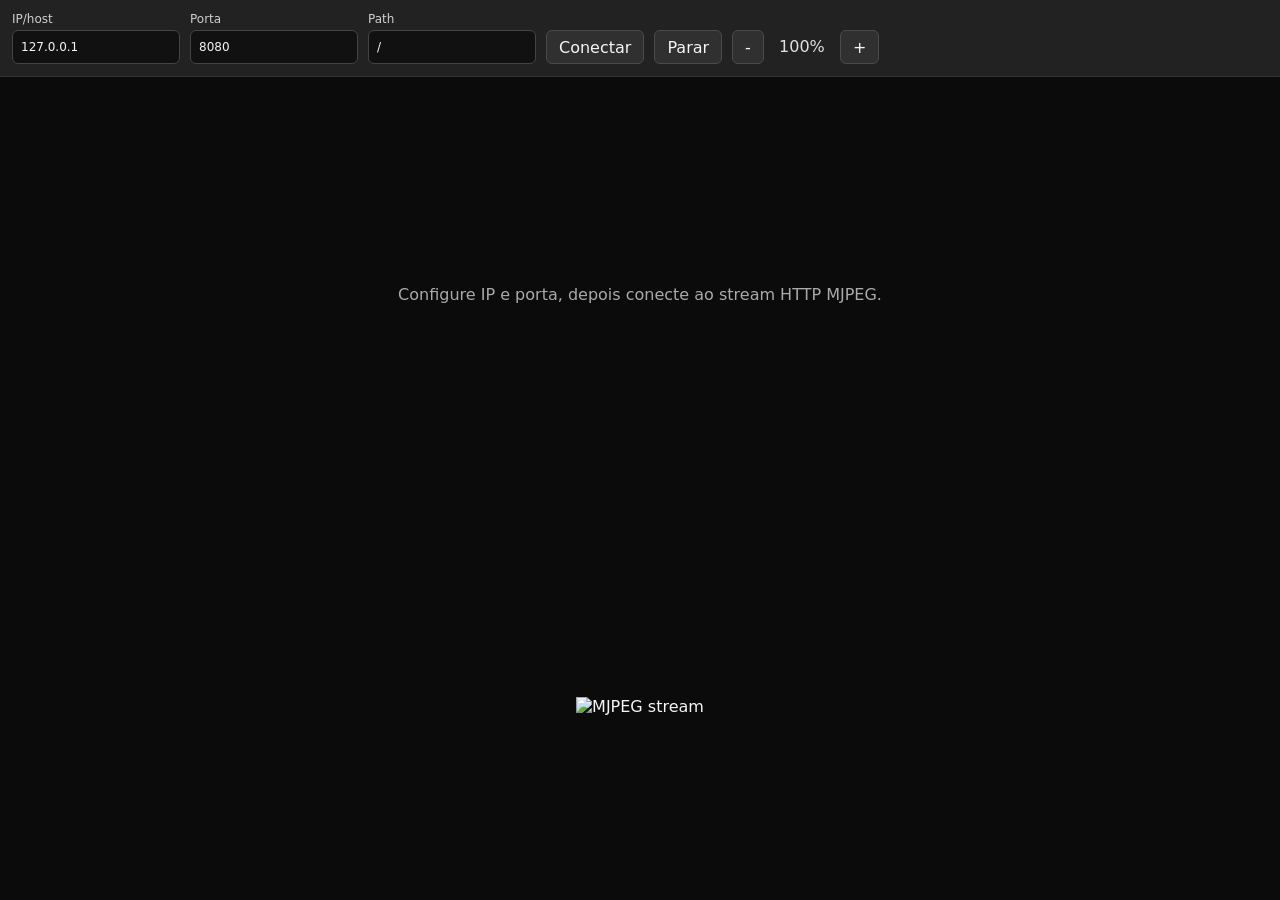
<file: viewer.html>
<!doctype html>
<html lang="pt-BR">
<head>
  <meta charset="utf-8">
  <meta name="viewport" content="width=device-width, initial-scale=1">
  <title>MJPEG Stream Viewer</title>
  <style>
    :root {
      color-scheme: light dark;
      font-family: system-ui, -apple-system, BlinkMacSystemFont, "Segoe UI", sans-serif;
      background: #111;
      color: #f5f5f5;
    }

    * {
      box-sizing: border-box;
    }

    body {
      margin: 0;
      min-height: 100vh;
      display: grid;
      grid-template-rows: auto 1fr;
      background: #151515;
    }

    .toolbar {
      display: flex;
      flex-wrap: wrap;
      align-items: end;
      gap: 10px;
      padding: 12px;
      background: #222;
      border-bottom: 1px solid #333;
    }

    label {
      display: grid;
      gap: 4px;
      font-size: 12px;
      color: #cfcfcf;
    }

    input {
      height: 34px;
      min-width: 110px;
      padding: 6px 8px;
      border: 1px solid #444;
      border-radius: 6px;
      background: #111;
      color: #f5f5f5;
      font: inherit;
    }

    input[name="path"] {
      min-width: 80px;
    }

    button {
      height: 34px;
      padding: 0 12px;
      border: 1px solid #4b4b4b;
      border-radius: 6px;
      background: #303030;
      color: #f5f5f5;
      font: inherit;
      cursor: pointer;
    }

    button:hover {
      background: #3b3b3b;
    }

    .zoom-value {
      min-width: 56px;
      text-align: center;
      color: #e0e0e0;
      line-height: 34px;
    }

    .stage {
      overflow: auto;
      display: grid;
      place-items: center;
      min-height: 0;
      background: #0b0b0b;
    }

    .stream {
      display: block;
      max-width: none;
      transform-origin: center center;
      image-rendering: auto;
    }

    .empty {
      color: #aaa;
      padding: 24px;
      text-align: center;
    }
  </style>
</head>
<body>
  <form class="toolbar" id="stream-form">
    <label>
      IP/host
      <input name="host" value="127.0.0.1" autocomplete="off">
    </label>
    <label>
      Porta
      <input name="port" value="8080" inputmode="numeric" autocomplete="off">
    </label>
    <label>
      Path
      <input name="path" value="/" autocomplete="off">
    </label>
    <button type="submit">Conectar</button>
    <button type="button" id="disconnect">Parar</button>
    <button type="button" id="zoom-out">-</button>
    <span class="zoom-value" id="zoom-value">100%</span>
    <button type="button" id="zoom-in">+</button>
  </form>

  <main class="stage" id="stage">
    <div class="empty" id="empty">Configure IP e porta, depois conecte ao stream HTTP MJPEG.</div>
    <img class="stream" id="stream" alt="MJPEG stream" hidden>
  </main>

  <script>
    const form = document.getElementById('stream-form');
    const stream = document.getElementById('stream');
    const empty = document.getElementById('empty');
    const zoomValue = document.getElementById('zoom-value');
    const zoomIn = document.getElementById('zoom-in');
    const zoomOut = document.getElementById('zoom-out');
    const disconnect = document.getElementById('disconnect');

    let zoom = 1;

    function normalizePath(path) {
      if (!path) return '/';
      return path.startsWith('/') ? path : `/${path}`;
    }

    function streamUrl() {
      const data = new FormData(form);
      const host = String(data.get('host') || '127.0.0.1').trim();
      const port = String(data.get('port') || '8080').trim();
      const path = normalizePath(String(data.get('path') || '/').trim());
      const urlHost = host.includes(':') && !host.startsWith('[')
        ? `[${host}]`
        : host;
      return `http://${urlHost}:${port}${path}`;
    }

    function applyZoom() {
      stream.style.transform = `scale(${zoom})`;
      zoomValue.textContent = `${Math.round(zoom * 100)}%`;
    }

    function connect() {
      stream.src = `${streamUrl()}?t=${Date.now()}`;
      stream.hidden = false;
      empty.hidden = true;
    }

    function stop() {
      stream.removeAttribute('src');
      stream.hidden = true;
      empty.hidden = false;
    }

    form.addEventListener('submit', (event) => {
      event.preventDefault();
      connect();
    });

    disconnect.addEventListener('click', stop);

    zoomIn.addEventListener('click', () => {
      zoom = Math.min(4, zoom * 1.1);
      applyZoom();
    });

    zoomOut.addEventListener('click', () => {
      zoom = Math.max(0.25, zoom / 1.1);
      applyZoom();
    });

    applyZoom();
  </script>
</body>
</html>
</file>
